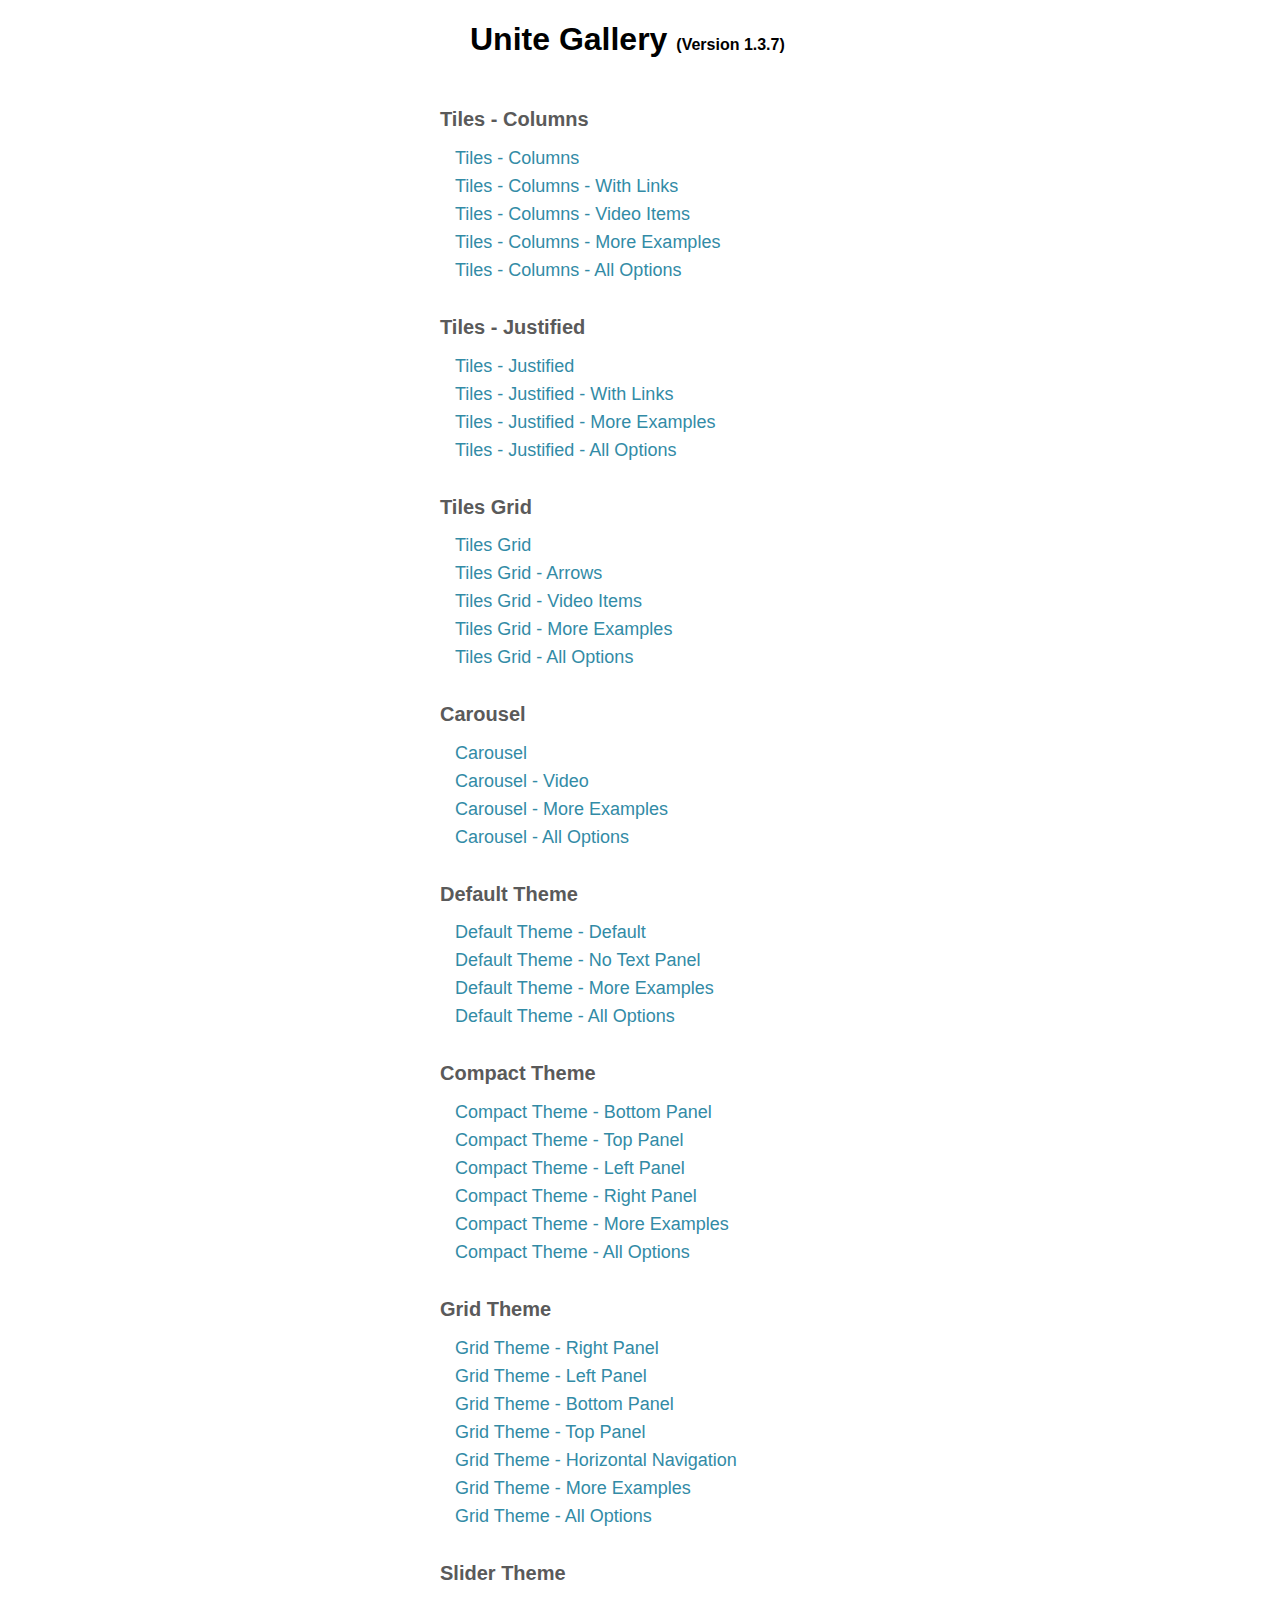
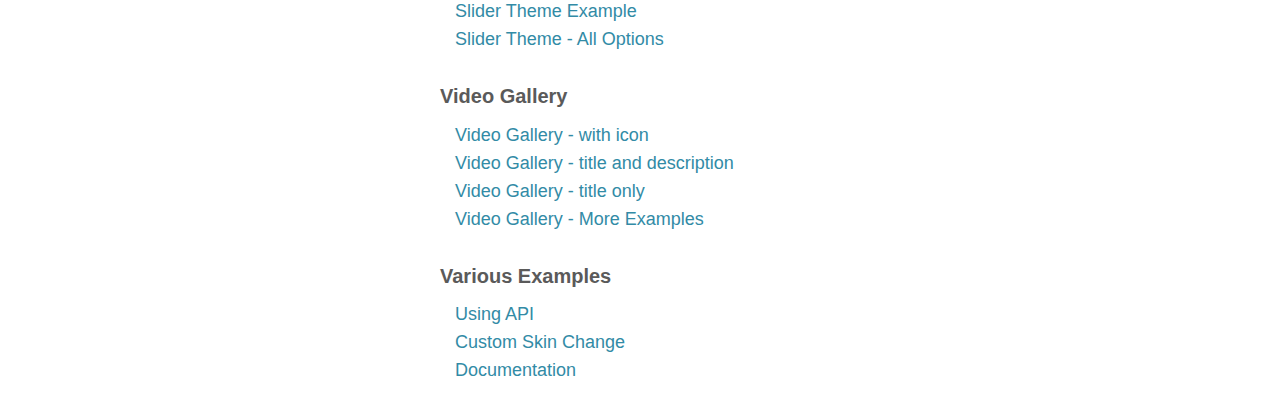
<file: unitegallery-master/package/index.html>
<!DOCTYPE html>

<html xmlns="http://www.w3.org/1999/xhtml">
<head>
<meta http-equiv="Content-Type" content="text/html; charset=UTF-8" />
<title>Unite Gallery</title>

	<script type='text/javascript' src='unitegallery/js/jquery-11.0.min.js'></script>		
	
	<style>
		body{
			font-family:sans-serif,verdana;
			color:#5A5A5A;
		}
		
		.main{
			margin:0px auto;
			width:400px;
			padding-bottom:20px;
		}
		
		ul{
			margin:0px;
			padding:0px;
			display:block;			
		}
		
		ul li{
			text-align:left;
			list-style:none;
			margin-top:7px;
			padding-left:15px;
		}
		
		ul li a{
			text-decoration:none;
			font-size:18px;
			color:#328BA6;
		}
		
		ul li a:hover{
			color:#40A632;
		}
		
		h1{
			padding-left:30px;
			margin-bottom:50px;
		}
		h1 a{
			text-decoration:none;
			color:#000000;
		}
		h1 a:hover{
			text-decoration:underline;
		}
		
		h1 span{
			font-size:16px;
		}
		
		h2{
			margin-top:35px;
			font-size:20px;
		}
		
	</style>
	
</head>

<body>
	
	<div class="main">
		<h1><a href="http://unitegallery.net" target="_blank">Unite Gallery</a> <span><a href="unitegallery/release_log.txt" target="_blank">(Version 1.3.7)</a></span></h1>

		<h2>Tiles - Columns</h2>
		
		<ul>
			<li>
				<a href="tiles_columns.html" target="_blank">Tiles - Columns</a>
			</li>
			<li>
				<a href="tiles_columns_links.html" target="_blank">Tiles - Columns - With Links</a>
			</li>
			<li>
				<a href="tiles_columns_video.html" target="_blank">Tiles - Columns - Video Items</a>
			</li>
			<li>
				<a href="http://unitegallery.net/index.php?page=tiles-columns-variuos" target="_blank">Tiles - Columns - More Examples</a>
			</li>
			<li>
				<a href="http://unitegallery.net/index.php?page=tiles-columns-options" target="_blank">Tiles - Columns - All Options</a>
			</li>
			
		</ul>
		
		<h2>Tiles - Justified</h2>
		
		<ul>
			<li>
				<a href="tiles_justified.html" target="_blank">Tiles - Justified</a>
			</li>
			<li>
				<a href="tiles_justified_links.html" target="_blank">Tiles - Justified - With Links</a>
			</li>
			<li>
				<a href="http://unitegallery.net/index.php?page=tiles-justified-various" target="_blank">Tiles - Justified - More Examples</a>
			</li>
			<li>
				<a href="http://unitegallery.net/index.php?page=tiles-justified-options" target="_blank">Tiles - Justified - All Options</a>
			</li>
		</ul>
	
		<h2>Tiles Grid</h2>
		
		<ul>
			<li>
				<a href="tilesgrid.html" target="_blank">Tiles Grid</a>
			</li>
			<li>
				<a href="tilesgrid_arrows.html" target="_blank">Tiles Grid - Arrows</a>
			</li>
			<li>
				<a href="tilesgrid_video.html" target="_blank">Tiles Grid - Video Items</a>
			</li>
			<li>
				<a href="http://unitegallery.net/index.php?page=tilesgrid-variuos" target="_blank">Tiles Grid - More Examples</a>
			</li>
			<li>
				<a href="http://unitegallery.net/index.php?page=tilesgrid-options" target="_blank">Tiles Grid - All Options</a>
			</li>
		</ul>
		
		<h2>Carousel</h2>
		
		<ul>
			<li>
				<a href="carousel.html" target="_blank">Carousel</a>
			</li>
			<li>
				<a href="carousel_video.html" target="_blank">Carousel - Video</a>
			</li>
			<li>
				<a href="http://unitegallery.net/index.php?page=carousel-various" target="_blank">Carousel - More Examples</a>
			</li>
			<li>
				<a href="http://unitegallery.net/index.php?page=carousel-options" target="_blank">Carousel - All Options</a>
			</li>
		</ul>
		
			
		<h2>Default Theme</h2>
		
		<ul>
			<li>
				<a href="default.html" target="_blank">Default Theme - Default</a>
			</li>
			<li>
				<a href="default_no_panel.html" target="_blank">Default Theme - No Text Panel</a>
			</li>
			<li>
				<a href="http://unitegallery.net/index.php?page=default-variuos" target="_blank">Default Theme - More Examples</a>
			</li>
			<li>
				<a href="http://unitegallery.net/index.php?page=default-options" target="_blank">Default Theme - All Options</a>
			</li>
		</ul>
		
		<h2>Compact Theme</h2>
		
		<ul>
			<li>
				<a href="compact_bottom.html" target="_blank">Compact Theme - Bottom Panel</a>
			</li>
			<li>
				<a href="compact_top.html" target="_blank">Compact Theme - Top Panel</a>
			</li>
			<li>
				<a href="compact_left.html" target="_blank">Compact Theme - Left Panel</a>
			</li>
			<li>
				<a href="compact_right.html" target="_blank">Compact Theme - Right Panel</a>
			</li>
			<li>
				<a href="http://unitegallery.net/index.php?page=compact-variuos" target="_blank">Compact Theme - More Examples</a>
			</li>
			<li>
				<a href="http://unitegallery.net/index.php?page=compact-options" target="_blank">Compact Theme - All Options</a>
			</li>
		</ul>
		
		<h2>Grid Theme</h2>
		
		<ul>
			<li>
				<a href="grid_right.html" target="_blank">Grid Theme - Right Panel</a>
			</li>
			<li>
				<a href="grid_left.html" target="_blank">Grid Theme - Left Panel</a>
			</li>
			<li>
				<a href="grid_bottom.html" target="_blank">Grid Theme - Bottom Panel</a>
			</li>
			<li>
				<a href="grid_top.html" target="_blank">Grid Theme - Top Panel</a>
			</li>
			<li>
				<a href="grid_horizontal.html" target="_blank">Grid Theme - Horizontal Navigation</a>
			</li>
			<li>
				<a href="http://unitegallery.net/index.php?page=grid-various" target="_blank">Grid Theme - More Examples</a>
			</li>
			<li>
				<a href="http://unitegallery.net/index.php?page=grid-options" target="_blank">Grid Theme - All Options</a>
			</li>
		</ul>
		
		<h2>Slider Theme</h2>
		
		<ul>
			<li>
				<a href="slider.html" target="_blank">Slider Theme Example</a>
			</li>
			<li>
				<a href="http://unitegallery.net/index.php?page=slider-options" target="_blank">Slider Theme - All Options</a>
			</li>
		</ul>
	
		<h2>Video Gallery</h2>
		
		<ul>
			<li>
				<a href="video_icon.html" target="_blank">Video Gallery - with icon</a>
			</li>
			<li>
				<a href="video_both.html" target="_blank">Video Gallery - title and description</a>
			</li>
			<li>
				<a href="video_title.html" target="_blank">Video Gallery - title only</a>
			</li>
			<li>
				<a href="http://unitegallery.net/index.php?page=video-theme-options" target="_blank">Video Gallery - More Examples</a>
			</li>
		</ul>
		
		<h2>Various Examples</h2>
		
		<ul>
			<li>
				<a href="api.html" target="_blank">Using API</a>
			</li>
			<li>
				<a href="skin.html" target="_blank">Custom Skin Change</a>
			</li>
			<li>
				<a href="http://unitegallery.net/index.php?page=documentation" target="_blank">Documentation</a>
			</li>
		</ul>
		
	</div>

</body>
</html>
</file>
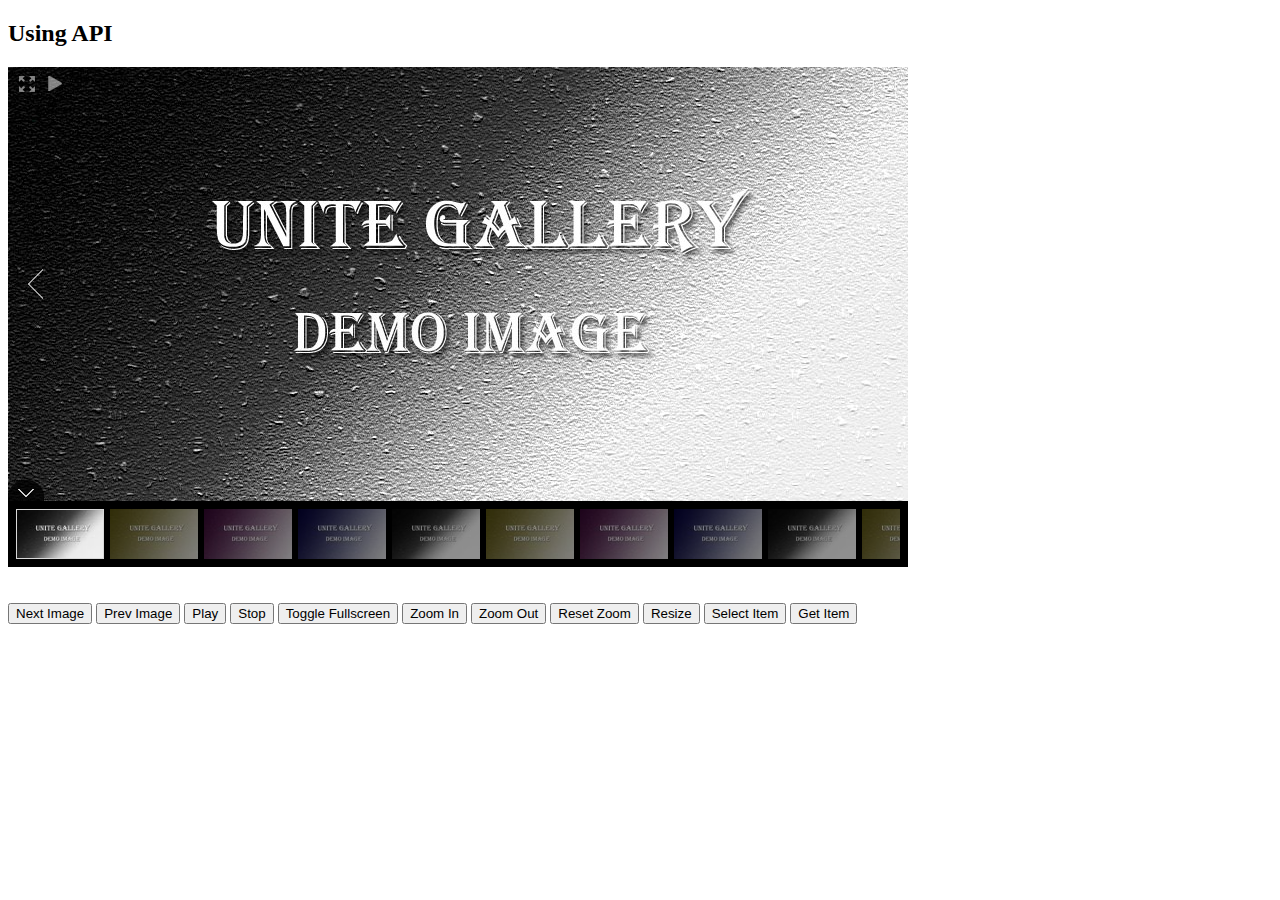
<file: unitegallery-master/package/api.html>
<!DOCTYPE html>

<html xmlns="http://www.w3.org/1999/xhtml">
<head>
<meta http-equiv="Content-Type" content="text/html; charset=UTF-8" />
<title>Unite Gallery - Using API</title>

	<script type='text/javascript' src='unitegallery/js/jquery-11.0.min.js'></script>	
	<script type='text/javascript' src='unitegallery/js/unitegallery.min.js'></script>	

	<link rel='stylesheet' href='unitegallery/css/unite-gallery.css' type='text/css' />
	
	<script type='text/javascript' src='unitegallery/themes/compact/ug-theme-compact.js'></script>
	
	
</head>

<body>
	
	<h2>Using API</h2>
	
	<div id="gallery" style="display:none;">
	
		<img alt="Preview Image 1"
			 src="images/thumbs/thumb1.jpg"
			 data-image="images/big/image1.jpg"
			 data-description="Preview Image 1 Description">
		
		<img alt="Preview Image 2"
			 src="images/thumbs/thumb2.jpg"
			 data-image="images/big/image2.jpg"
			 data-description="Preview Image 2 Description">
			 
		<img alt="Preview Image 3"
			 src="images/thumbs/thumb3.jpg"
			 data-image="images/big/image3.jpg"
			 data-description="Preview Image 3 Description">
			 
		<img alt="Preview Image 4"
			 src="images/thumbs/thumb4.jpg"
			 data-image="images/big/image4.jpg"
			 data-description="Preview Image 4 Description">
		
		<img alt="Preview Image 5"
			 src="images/thumbs/thumb1.jpg"
			 data-image="images/big/image1.jpg"
			 data-description="Preview Image 5 Description">
		
		<img alt="Preview Image 6"
			 src="images/thumbs/thumb2.jpg"
			 data-image="images/big/image2.jpg"
			 data-description="Preview Image 6 Description">
			 
		<img alt="Preview Image 7"
			 src="images/thumbs/thumb3.jpg"
			 data-image="images/big/image3.jpg"
			 data-description="Preview Image 7 Description">
			 
		<img alt="Preview Image 8"
			 src="images/thumbs/thumb4.jpg"
			 data-image="images/big/image4.jpg"
			 data-description="Preview Image 8 Description">
			 
		<img alt="Preview Image 9"
			 src="images/thumbs/thumb1.jpg"
			 data-image="images/big/image1.jpg"
			 data-description="Preview Image 9 Description">
		
		<img alt="Preview Image 10"
			 src="images/thumbs/thumb2.jpg"
			 data-image="images/big/image2.jpg"
			 data-description="Preview Image 10 Description">
			 
		<img alt="Preview Image 11"
			 src="images/thumbs/thumb3.jpg"
			 data-image="images/big/image3.jpg"
			 data-description="Preview Image 11 Description">
			 
		<img alt="Preview Image 12"
			 src="images/thumbs/thumb4.jpg"
			 data-image="images/big/image4.jpg"
			 data-description="Preview Image 12 Description">
			 
		<img alt="Preview Image 13"
			 src="images/thumbs/thumb1.jpg"
			 data-image="images/big/image1.jpg"
			 data-description="Preview Image 13 Description">
		
		<img alt="Preview Image 14"
			 src="images/thumbs/thumb2.jpg"
			 data-image="images/big/image2.jpg"
			 data-description="Preview Image 14 Description">
			 
		<img alt="Preview Image 15"
			 src="images/thumbs/thumb3.jpg"
			 data-image="images/big/image3.jpg"
			 data-description="Preview Image 15 Description">
			 
		<img alt="Preview Image 16"
			 src="images/thumbs/thumb4.jpg"
			 data-image="images/big/image4.jpg"
			 data-description="Preview Image 16 Description">
			 
	</div>
	
	<br><br>		
		<input type="button" value="Next Image" onclick="api.nextItem()">
		<input type="button" value="Prev Image" onclick="api.prevItem()">
		<input type="button" value="Play" onclick="api.play()">
		<input type="button" value="Stop" onclick="api.stop()">
		<input type="button" value="Toggle Fullscreen" onclick="api.toggleFullscreen()">
		<input type="button" value="Zoom In" onclick="api.zoomIn()">
		<input type="button" value="Zoom Out" onclick="api.zoomOut()">
		<input type="button" value="Reset Zoom" onclick="api.resetZoom()">
		<input type="button" value="Resize" onclick="api.resize(800)">
		<input type="button" value="Select Item" onclick="api.selectItem(4)">
		<input type="button" value="Get Item" onclick="alert(api.getItem(4).title)">
	<br><br>		
			
	
		
	<script type="text/javascript">
		var api;

		jQuery(document).ready(function(){
			api = jQuery("#gallery").unitegallery();
		
		
			//those are the eventws you can use:
			
			api.on("item_change",function(num, data){		//on item change, get item number and item data
				
				if(console)
					console.log(data);
				//do something
			});
	
			api.on("resize",function(){				//on gallery resize
				//do something
			});
	
			api.on("enter_fullscreen",function(){	//on enter fullscreen
				//do something
			});
	
			api.on("exit_fullscreen",function(){	//on exit fulscreen
				//do something
			});
			
			api.on("play",function(){				//on start playing
				//do something
			});
	
			api.on("stop",function(){				//on stop playing
				//do something
			});
	
			api.on("pause",function(){				//on pause playing
				//do something
			});
	
			api.on("continue",function(){			//on continue playing
				//do something
			});
			
			
		});
			
			
	</script>

	
</body>
</html>
</file>
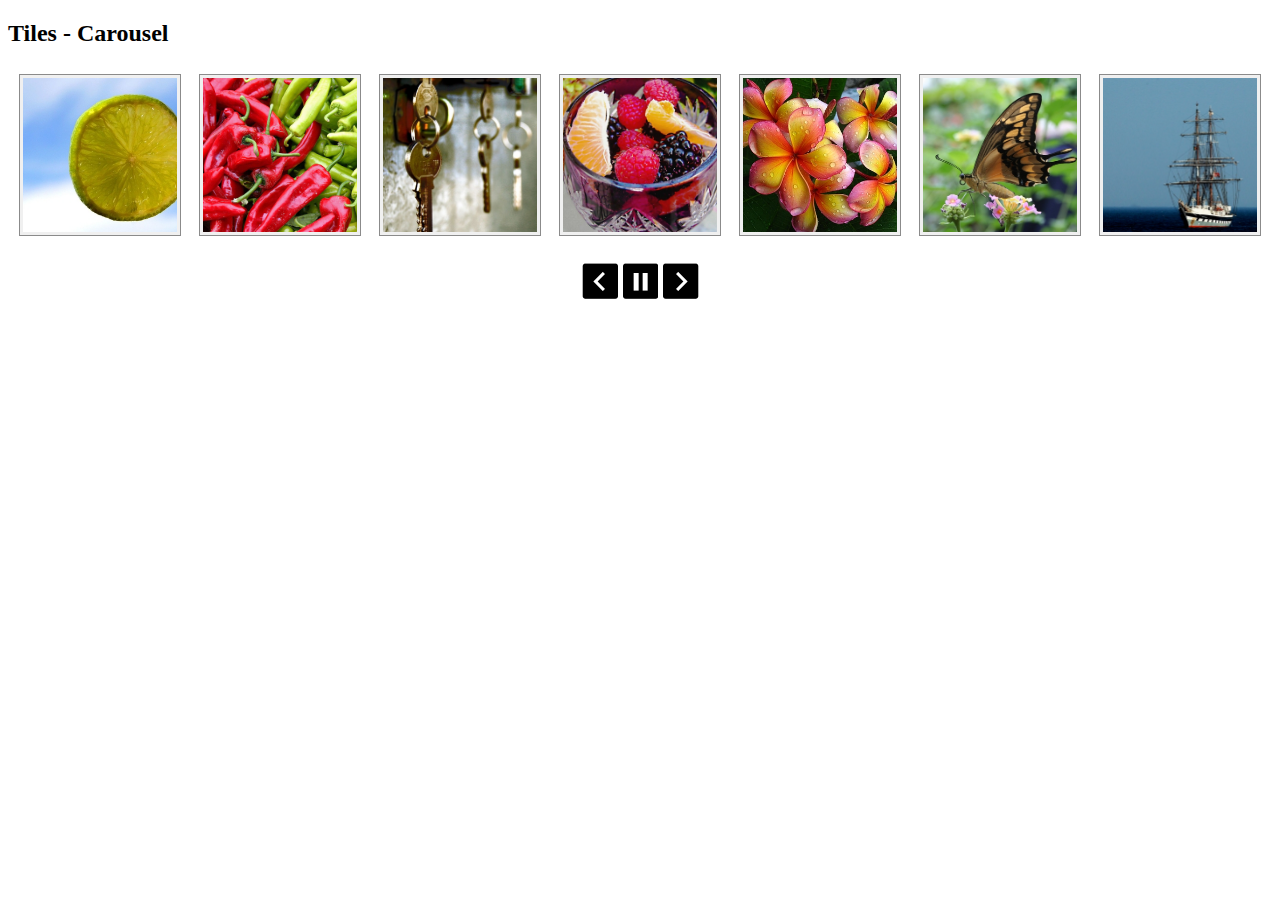
<file: unitegallery-master/package/carousel.html>
<!DOCTYPE html>

<html xmlns="http://www.w3.org/1999/xhtml">
<head>
<meta http-equiv="Content-Type" content="text/html; charset=UTF-8" />
<title>Unite Gallery - Carousel</title>

	<script type='text/javascript' src='unitegallery/js/jquery-11.0.min.js'></script>	
	<script type='text/javascript' src='unitegallery/js/unitegallery.min.js'></script>	

	<link rel='stylesheet' href='unitegallery/css/unite-gallery.css' type='text/css' />
	
	<script type='text/javascript' src='unitegallery/themes/carousel/ug-theme-carousel.js'></script>
	
	
</head>

<body>
	
	<h2>Tiles - Carousel</h2>
	
	<div id="gallery" style="display:none;">

		<a href="http://unitegallery.net">
		<img alt="Lemon Slice"
		     src="images/thumbs/tile1.jpg"
		     data-image="images/big/tile1.jpg"
		     data-description="This is a Lemon Slice"
		     style="display:none">
		</a>

		<a href="http://unitegallery.net">
		<img alt="Peppers"
		     src="images/thumbs/tile2.jpg"
		     data-image="images/big/tile2.jpg"
		     data-description="Those are peppers"
		     style="display:none">
		</a>

		<a href="http://unitegallery.net">
		<img alt="Keys"
		     src="images/thumbs/tile3.jpg"
		     data-image="images/big/tile3.jpg"
		     data-description="Those are keys"
		     style="display:none">
		</a>

		<a href="http://unitegallery.net">
		<img alt="Friuts in cup"
		     src="images/thumbs/tile4.jpg"
		     data-image="images/big/tile4.jpg"
		     data-description="Those are friuts in a cup"
		     style="display:none">
		</a>

		<a href="http://unitegallery.net">
		<img alt="Yellow Flowers"
		     src="images/thumbs/tile5.jpg"
		     data-image="images/big/tile5.jpg"
		     data-description="Those are yellow flowers"
		     style="display:none">
		</a>

		<a href="http://unitegallery.net">
		<img alt="Butterfly"
		     src="images/thumbs/tile6.jpg"
		     data-image="images/big/tile6.jpg"
		     data-description="This is butterfly"
		     style="display:none">
		</a>

		<a href="http://unitegallery.net">
		<img alt="Boat"
		     src="images/thumbs/tile7.jpg"
		     data-image="images/big/tile7.jpg"
		     data-description="This is a boat"
		     style="display:none">
		</a>

		<a href="http://unitegallery.net">
		<img alt="Woman"
		     src="images/thumbs/tile8.jpg"
		     data-image="images/big/tile8.jpg"
		     data-description="This is a woman"
		     style="display:none">
		</a>

		<a href="http://unitegallery.net">
		<img alt="Cup Of Coffee"
		     src="images/thumbs/tile9.jpg"
		     data-image="images/big/tile9.jpg"
		     data-description="This is cup of coffee"
		     style="display:none">
		</a>

		<a href="http://unitegallery.net">
		<img alt="Iphone Back"
		     src="images/thumbs/tile10.jpg"
		     data-image="images/big/tile10.jpg"
		     data-description="This is iphone back"
		     style="display:none">
		</a>
		<a href="http://unitegallery.net">
		<img alt="Lemon Slice"
		     src="images/thumbs/tile1.jpg"
		     data-image="images/big/tile1.jpg"
		     data-description="This is a Lemon Slice"
		     style="display:none">
		</a>

		<a href="http://unitegallery.net">
		<img alt="Peppers"
		     src="images/thumbs/tile2.jpg"
		     data-image="images/big/tile2.jpg"
		     data-description="Those are peppers"
		     style="display:none">
		</a>

		<a href="http://unitegallery.net">
		<img alt="Keys"
		     src="images/thumbs/tile3.jpg"
		     data-image="images/big/tile3.jpg"
		     data-description="Those are keys"
		     style="display:none">
		</a>

		<a href="http://unitegallery.net">
		<img alt="Friuts in cup"
		     src="images/thumbs/tile4.jpg"
		     data-image="images/big/tile4.jpg"
		     data-description="Those are friuts in a cup"
		     style="display:none">
		</a>

		<a href="http://unitegallery.net">
		<img alt="Yellow Flowers"
		     src="images/thumbs/tile5.jpg"
		     data-image="images/big/tile5.jpg"
		     data-description="Those are yellow flowers"
		     style="display:none">
		</a>

		<a href="http://unitegallery.net">
		<img alt="Butterfly"
		     src="images/thumbs/tile6.jpg"
		     data-image="images/big/tile6.jpg"
		     data-description="This is butterfly"
		     style="display:none">
		</a>

		<a href="http://unitegallery.net">
		<img alt="Boat"
		     src="images/thumbs/tile7.jpg"
		     data-image="images/big/tile7.jpg"
		     data-description="This is a boat"
		     style="display:none">
		</a>

		<a href="http://unitegallery.net">
		<img alt="Woman"
		     src="images/thumbs/tile8.jpg"
		     data-image="images/big/tile8.jpg"
		     data-description="This is a woman"
		     style="display:none">
		</a>

		<a href="http://unitegallery.net">
		<img alt="Cup Of Coffee"
		     src="images/thumbs/tile9.jpg"
		     data-image="images/big/tile9.jpg"
		     data-description="This is cup of coffee"
		     style="display:none">
		</a>

		<a href="http://unitegallery.net">
		<img alt="Iphone Back"
		     src="images/thumbs/tile10.jpg"
		     data-image="images/big/tile10.jpg"
		     data-description="This is iphone back"
		     style="display:none">
		</a>
		<a href="http://unitegallery.net">
		<img alt="Lemon Slice"
		     src="images/thumbs/tile1.jpg"
		     data-image="images/big/tile1.jpg"
		     data-description="This is a Lemon Slice"
		     style="display:none">
		</a>

		<a href="http://unitegallery.net">
		<img alt="Peppers"
		     src="images/thumbs/tile2.jpg"
		     data-image="images/big/tile2.jpg"
		     data-description="Those are peppers"
		     style="display:none">
		</a>

		<a href="http://unitegallery.net">
		<img alt="Keys"
		     src="images/thumbs/tile3.jpg"
		     data-image="images/big/tile3.jpg"
		     data-description="Those are keys"
		     style="display:none">
		</a>

		<a href="http://unitegallery.net">
		<img alt="Friuts in cup"
		     src="images/thumbs/tile4.jpg"
		     data-image="images/big/tile4.jpg"
		     data-description="Those are friuts in a cup"
		     style="display:none">
		</a>

		<a href="http://unitegallery.net">
		<img alt="Yellow Flowers"
		     src="images/thumbs/tile5.jpg"
		     data-image="images/big/tile5.jpg"
		     data-description="Those are yellow flowers"
		     style="display:none">
		</a>

		<a href="http://unitegallery.net">
		<img alt="Butterfly"
		     src="images/thumbs/tile6.jpg"
		     data-image="images/big/tile6.jpg"
		     data-description="This is butterfly"
		     style="display:none">
		</a>

		<a href="http://unitegallery.net">
		<img alt="Boat"
		     src="images/thumbs/tile7.jpg"
		     data-image="images/big/tile7.jpg"
		     data-description="This is a boat"
		     style="display:none">
		</a>

		<a href="http://unitegallery.net">
		<img alt="Woman"
		     src="images/thumbs/tile8.jpg"
		     data-image="images/big/tile8.jpg"
		     data-description="This is a woman"
		     style="display:none">
		</a>

		<a href="http://unitegallery.net">
		<img alt="Cup Of Coffee"
		     src="images/thumbs/tile9.jpg"
		     data-image="images/big/tile9.jpg"
		     data-description="This is cup of coffee"
		     style="display:none">
		</a>

		<a href="http://unitegallery.net">
		<img alt="Iphone Back"
		     src="images/thumbs/tile10.jpg"
		     data-image="images/big/tile10.jpg"
		     data-description="This is iphone back"
		     style="display:none">
		</a>
		<a href="http://unitegallery.net">
		<img alt="Lemon Slice"
		     src="images/thumbs/tile1.jpg"
		     data-image="images/big/tile1.jpg"
		     data-description="This is a Lemon Slice"
		     style="display:none">
		</a>

		<a href="http://unitegallery.net">
		<img alt="Peppers"
		     src="images/thumbs/tile2.jpg"
		     data-image="images/big/tile2.jpg"
		     data-description="Those are peppers"
		     style="display:none">
		</a>

		<a href="http://unitegallery.net">
		<img alt="Keys"
		     src="images/thumbs/tile3.jpg"
		     data-image="images/big/tile3.jpg"
		     data-description="Those are keys"
		     style="display:none">
		</a>

		<a href="http://unitegallery.net">
		<img alt="Friuts in cup"
		     src="images/thumbs/tile4.jpg"
		     data-image="images/big/tile4.jpg"
		     data-description="Those are friuts in a cup"
		     style="display:none">
		</a>

		<a href="http://unitegallery.net">
		<img alt="Yellow Flowers"
		     src="images/thumbs/tile5.jpg"
		     data-image="images/big/tile5.jpg"
		     data-description="Those are yellow flowers"
		     style="display:none">
		</a>

		<a href="http://unitegallery.net">
		<img alt="Butterfly"
		     src="images/thumbs/tile6.jpg"
		     data-image="images/big/tile6.jpg"
		     data-description="This is butterfly"
		     style="display:none">
		</a>

		<a href="http://unitegallery.net">
		<img alt="Boat"
		     src="images/thumbs/tile7.jpg"
		     data-image="images/big/tile7.jpg"
		     data-description="This is a boat"
		     style="display:none">
		</a>

		<a href="http://unitegallery.net">
		<img alt="Woman"
		     src="images/thumbs/tile8.jpg"
		     data-image="images/big/tile8.jpg"
		     data-description="This is a woman"
		     style="display:none">
		</a>

		<a href="http://unitegallery.net">
		<img alt="Cup Of Coffee"
		     src="images/thumbs/tile9.jpg"
		     data-image="images/big/tile9.jpg"
		     data-description="This is cup of coffee"
		     style="display:none">
		</a>

		<a href="http://unitegallery.net">
		<img alt="Iphone Back"
		     src="images/thumbs/tile10.jpg"
		     data-image="images/big/tile10.jpg"
		     data-description="This is iphone back"
		     style="display:none">
		</a>
		<a href="http://unitegallery.net">
		<img alt="Lemon Slice"
		     src="images/thumbs/tile1.jpg"
		     data-image="images/big/tile1.jpg"
		     data-description="This is a Lemon Slice"
		     style="display:none">
		</a>

		<a href="http://unitegallery.net">
		<img alt="Peppers"
		     src="images/thumbs/tile2.jpg"
		     data-image="images/big/tile2.jpg"
		     data-description="Those are peppers"
		     style="display:none">
		</a>

		<a href="http://unitegallery.net">
		<img alt="Keys"
		     src="images/thumbs/tile3.jpg"
		     data-image="images/big/tile3.jpg"
		     data-description="Those are keys"
		     style="display:none">
		</a>

		<a href="http://unitegallery.net">
		<img alt="Friuts in cup"
		     src="images/thumbs/tile4.jpg"
		     data-image="images/big/tile4.jpg"
		     data-description="Those are friuts in a cup"
		     style="display:none">
		</a>

		<a href="http://unitegallery.net">
		<img alt="Yellow Flowers"
		     src="images/thumbs/tile5.jpg"
		     data-image="images/big/tile5.jpg"
		     data-description="Those are yellow flowers"
		     style="display:none">
		</a>

		<a href="http://unitegallery.net">
		<img alt="Butterfly"
		     src="images/thumbs/tile6.jpg"
		     data-image="images/big/tile6.jpg"
		     data-description="This is butterfly"
		     style="display:none">
		</a>

		<a href="http://unitegallery.net">
		<img alt="Boat"
		     src="images/thumbs/tile7.jpg"
		     data-image="images/big/tile7.jpg"
		     data-description="This is a boat"
		     style="display:none">
		</a>

		<a href="http://unitegallery.net">
		<img alt="Woman"
		     src="images/thumbs/tile8.jpg"
		     data-image="images/big/tile8.jpg"
		     data-description="This is a woman"
		     style="display:none">
		</a>

		<a href="http://unitegallery.net">
		<img alt="Cup Of Coffee"
		     src="images/thumbs/tile9.jpg"
		     data-image="images/big/tile9.jpg"
		     data-description="This is cup of coffee"
		     style="display:none">
		</a>

		<a href="http://unitegallery.net">
		<img alt="Iphone Back"
		     src="images/thumbs/tile10.jpg"
		     data-image="images/big/tile10.jpg"
		     data-description="This is iphone back"
		     style="display:none">
		</a>

			 
	</div>
	
	<script type="text/javascript">

		jQuery(document).ready(function(){

			jQuery("#gallery").unitegallery();

		});
		
	</script>


</body>
</html>
</file>
<file: unitegallery-master/package/unitegallery/css/unite-gallery.css>
.---------Protection--------{}

.ug-gallery-wrapper, 
.ug-gallery-wrapper *{
	transition: all;
	-o-transition: all;
	-webkit-transition: all;
	-moz-transition: all;
	-ms-transition: all;
	max-width:none;
}

.---------General_Styles--------{}

.ug-rtl{
	direction:rtl;
}

.ug-gallery-wrapper{
	overflow:hidden;
	position:relative;
	font-family:Arial, Helvetica, sans-serif;
}

.ug-error-message{
	text-align:center;
	padding-top:30px;
	font-size:20px;
	color:#F30D0D;
}

.ug-error-message-wrapper{
	width:100%;
	height:100%;
	border:1px solid black;
}

.ug-gallery-wrapper .ug-canvas-pie{
	position:absolute;
	z-index:4;
}

.ug-gallery-wrapper .ug-progress-bar{
	position:absolute;
	overflow:hidden;
	z-index:4;
}

.ug-gallery-wrapper .ug-progress-bar-inner{
	xposition:absolute;
}

.ug-gallery-wrapper.ug-fullscreen{
	height: 100% !important;
	width: 100% !important;
	max-width:none !important;
	max-height:none !important;
}

.ug-gallery-wrapper.ug-fake-fullscreen{
	position: fixed !important;
	height: auto !important;
	width: auto !important;
	max-width:none !important;
	max-height:none !important;
	margin: 0px !important;
	padding: 0px !important;
	top: 0px !important;
	left: 0px !important;
	bottom: 0px !important;
	right: 0px !important;
	z-index: 999999 !important;
}

.ug-body-fullscreen{
	overflow: hidden !important;
	height: 100% !important;
	width: 100% !important;
	margin:0px !important;
	padding:0px !important;	
}

.ug-gallery-wrapper .ug-preloader-trans{
	display:block;
	height:35px;
	width:32px;
	height:32px;
	background-image:url('../images/loader_skype_trans.gif');
	background-repeat:no-repeat;
}


.--------------SLIDER------------------{}

.ug-gallery-wrapper .ug-slider-wrapper{
	position:absolute;
	overflow:hidden;
	z-index:1;
	background-color:#000000;
}

.ug-slider-wrapper .ug-slider-controls{
	position:absolute;
	top:0px;
	left:0px;
	z-index:3;
}

.ug-slider-wrapper .ug-slide-wrapper{
	position:absolute;
}

.ug-slide-wrapper.ug-slide-clickable{
	cursor:pointer;
}

.ug-slider-wrapper .ug-slider-inner{
	position:absolute;
	z-index:0;
}

.ug-slider-wrapper .ug-item-wrapper{
	position:absolute;
	overflow:hidden;
}

.ug-slider-wrapper,
.ug-item-wrapper img{
	
	-webkit-user-select: none;	/* make unselectable */         
	-moz-user-select: none; 
	-ms-user-select: none;	
	max-width:none !important;
	box-sizing:border-box;
}

.ug-slider-wrapper .ug-slider-preloader{
	position:absolute;
	z-index:1;
	border:2px solid #ffffff;
	border-radius:6px;
	background-color:#ffffff;
	background-position:center center;
	background-repeat:no-repeat;
}

.ug-slider-preloader.ug-loader1{
	width:30px;
	height:30px;
	background-image:url('../images/loader-white1.gif');
}

.ug-slider-preloader.ug-loader1.ug-loader-black{
	background-image:url('../images/loader-black1.gif');	
}
	
.ug-slider-preloader.ug-loader2{
	width:32px;
	height:32px;
	background-image:url('../images/loader-white2.gif');
}

.ug-slider-preloader.ug-loader2.ug-loader-black{
	background-image:url('../images/loader-black2.gif');	
}

.ug-slider-preloader.ug-loader3{
	width:38px;
	height:38px;
	background-image:url('../images/loader-white3.gif');
}

.ug-slider-preloader.ug-loader3.ug-loader-black{
	background-image:url('../images/loader-black3.gif');	
}

.ug-slider-preloader.ug-loader4{
	width:32px;
	height:32px;
	background-image:url('../images/loader-white4.gif');
	background-color:white;
}

.ug-slider-preloader.ug-loader4.ug-loader-black{
	background-image:url('../images/loader-black4.gif');	
}

.ug-slider-preloader.ug-loader5{
	width:60px;
	height:8px;
	background-image:url('../images/loader-white5.gif');
	background-color:white;
	border:none;
	border-radius:0px;
}

.ug-slider-preloader.ug-loader5.ug-loader-black{
	background-image:url('../images/loader-black5.gif');
	border:2px solid #000000;
}

.ug-slider-preloader.ug-loader6{
	width:32px;
	height:32px;
	background-image:url('../images/loader-white6.gif');
}

.ug-slider-preloader.ug-loader6.ug-loader-black{
	background-image:url('../images/loader-black6.gif');	
}

.ug-slider-preloader.ug-loader7{
	width:32px;
	height:10px;
	background-image:url('../images/loader-white7.gif');
	border-width:3px;
	border-radius:3px;
}

.ug-slider-preloader.ug-loader7.ug-loader-black{
	background-image:url('../images/loader-black7.gif');	
}

.ug-slider-preloader.ug-loader-black{
	border-color:#000000;
	background-color:#000000;
}

.ug-slider-preloader.ug-loader-nobg{
	background-color:transparent;
}

.ug-slider-wrapper .ug-button-videoplay{
	position:absolute;
	z-index:2;
	cursor:pointer;	
}

.ug-slider-wrapper .ug-button-videoplay.ug-type-square{	
	width:86px;
	height:66px;
	background-image:url('../images/play-button-square.png');
	background-position:0px -66px;
}

.ug-slider-wrapper .ug-button-videoplay.ug-type-square.ug-button-hover{
	background-position:0px 0px;
}


.ug-slider-wrapper .ug-button-videoplay.ug-type-round{	
	width:76px;
	height:76px;
	background-image:url('../images/play-button-round.png');
	opacity:0.9;
	filter: alpha(opacity = 90);
	transition: all 0.3s ease 0s;
}


.ug-slider-wrapper .ug-button-videoplay.ug-type-round.ug-button-hover{
	opacity:1;
	filter: alpha(opacity = 100);
	transition: all 0.3s ease 0s;
}


.--------------VIDEO_PLAYER------------------{}

.ug-gallery-wrapper .ug-videoplayer{
	position:absolute;
	z-index:100;	
	background-color:#000000;
	background-image:url('../images/loader-black1.gif');	
	background-repeat:no-repeat;
	background-position:center center;
	box-sizing:border-box;
	-moz-box-sizing:border-box;
}

.ug-videoplayer .ug-videoplayer-wrapper{
	width:100%;
	height:100%;
	background-color:#000000;
	background-image:url('../images/loader-black1.gif');	
	background-repeat:no-repeat;
	background-position:center center;
}


.ug-videoplayer .ug-videoplayer-button-close{
	position:absolute;
	height:64px;
	width:64px;
	background-image:url('../images/button-close.png');
	cursor:pointer;
	z-index:1000;
}


.ug-videoplayer .ug-videoplayer-button-close:hover{
	background-position: 0px -64px;
}

.--------------THUMBS_STRIP------------------{}


.ug-gallery-wrapper .ug-thumbs-strip,
.ug-gallery-wrapper .ug-thumbs-grid{
	position:absolute;
	overflow:hidden;
	
	-webkit-user-select: none;	/* make unselectable */         
	-moz-user-select: none; 
	-ms-user-select: none;
	
	xbackground-color:green;
	z-index:10;
}

.ug-thumbs-strip.ug-dragging{
	xcursor: -webkit-grab;
	xcursor: -moz-grab;
}

.ug-gallery-wrapper .ug-thumbs-strip-inner,
.ug-gallery-wrapper .ug-thumbs-grid-inner{
	position:absolute;
}

.ug-thumb-wrapper.ug-thumb-generated{
	position:absolute;
	overflow:hidden;
	
	-webkit-user-select: none;	/* make unselectable */         
	-moz-user-select: none; 
	-ms-user-select: none;
	
	box-sizing:border-box;
	-moz-box-sizing:border-box;
}


.ug-thumb-wrapper.ug-thumb-generated .ug-thumb-loader,
.ug-thumb-wrapper.ug-thumb-generated .ug-thumb-error{
	position:absolute;
	top:0px;
	left:0px;
	background-repeat:no-repeat;
	background-position:center center;
}

.ug-thumb-wrapper .ug-thumb-border-overlay{
	position:absolute;
	top:0px;
	left:0px;
	z-index:4;
	box-sizing:border-box;
	-moz-box-sizing:border-box;
	border-style:solid;
}

.ug-thumb-wrapper .ug-thumb-overlay{
	position:absolute;
	top:0px;
	left:0px;
	z-index:3;
}

.ug-thumb-wrapper.ug-thumb-generated .ug-thumb-loader-dark{
	background-image:url('../images/loader.gif');
}

.ug-thumb-wrapper.ug-thumb-generated .ug-thumb-loader-bright{
	background-image:url('../images/loader_bright.gif');
}

.ug-thumb-wrapper.ug-thumb-generated .ug-thumb-error{
	background-image:url('../images/not_loaded.png');
}

.ug-thumb-wrapper.ug-thumb-generated img{
	position:absolute;
	z-index:1;
	max-width:none !important;
}

.ug-thumb-wrapper.ug-thumb-generated img.ug-thumb-image-overlay{
	position:absolute;
	z-index:2;
	max-width:none !important;
}


/* bw desaturate effect lightweight */
img.ug-bw-effect{
	-webkit-filter: grayscale(1); 
	-webkit-filter: grayscale(100%); 
	-moz-filter: grayscale(100%);
	filter: gray; 
	filter: grayscale(100%);
    filter: url("data:image/svg+xml;utf8,<svg xmlns=\'http://www.w3.org/2000/svg\'><filter id=\'grayscale\'><feColorMatrix type=\'matrix\' values=\'0.3333 0.3333 0.3333 0 0 0.3333 0.3333 0.3333 0 0 0.3333 0.3333 0.3333 0 0 0 0 0 1 0\'/></filter></svg>#grayscale"); /* Firefox 10+, Firefox on Android */	
}

/* blur effect desaturate effect lightweight */
img.ug-blur-effect{
	
	filter: blur(0.8px); 
	-webkit-filter: blur(0.8px);
	-moz-filter: blur(0.8px);
	-o-filter: blur(0.8px);
	-ms-filter: blur(0.8px);    
    filter: url("data:image/svg+xml;utf8,<svg xmlns=\'http://www.w3.org/2000/svg\'><filter id='blur'><feGaussianBlur stdDeviation=\'0.8\' /></filter></svg>#blur"); /* Firefox 10+, Firefox on Android */
	filter:progid:DXImageTransform.Microsoft.Blur(PixelRadius='0.8');
}

img.ug-sepia-effect{
	-webkit-filter: sepia(1);
	-webkit-filter: sepia(100%); -moz-filter: sepia(100%);
	-ms-filter: sepia(100%); -o-filter: sepia(100%);
	filter: url("data:image/svg+xml;utf8,<svg xmlns=\'http://www.w3.org/2000/svg\'><filter id=\'sepia\'><feColorMatrix values=\'0.14 0.45 0.05 0 0 0.12 0.39 0.04 0 0 0.08 0.28 0.03 0 0 0 0 0 1 0\' /></filter></svg>#sepia"); /* Firefox 10+, Firefox on Android */
	filter: sepia(100%);
	background-color: #5E2612;
	filter: alpha(opacity = 50);
	zoom:1;
}


.--------------BULLETS------------------{}


.ug-gallery-wrapper .ug-bullets{
	position: absolute;
	top:0px;
	left:0px;
	margin:0px;
	padding:0px;
}

.ug-gallery-wrapper .ug-bullets .ug-bullet{
	background-repeat:no-repeat;
	cursor:pointer;
	display:block;
	float:left;
	z-index:2;
}

.ug-gallery-wrapper .ug-bullets .ug-bullet:first-child{
	margin-left:0px;
}


.--------------TEXT_PANEL------------------{}

.ug-gallery-wrapper .ug-textpanel{
	position:absolute;
	overflow:hidden;
}

.ug-slider-wrapper .ug-textpanel{
	z-index:2;
}

.ug-gallery-wrapper .ug-textpanel-bg,
.ug-gallery-wrapper .ug-textpanel-title,
.ug-gallery-wrapper .ug-textpanel-description{
	display:block;
	position:absolute;
	margin:0px;
	padding:0px;
}


.ug-gallery-wrapper .ug-textpanel-bg{
	background-color:#000000;
	opacity:0.4;
	filter: alpha(opacity = 40);
	z-index:1;
}

.ug-textpanel-textwrapper{
	overflow:hidden;
}

.ug-gallery-wrapper .ug-textpanel-title{
	font-size:16px;
	font-weight:bold;
	color:white;
	text-align:left;
	z-index:2;	
}

.ug-gallery-wrapper .ug-textpanel-description{
	font-size:14px;
	color:white;
	text-align:left;
	z-index:3;
}


.--------------ZOOM_PANEL------------------{}

.ug-slider-wrapper .ug-zoompanel{
	position:absolute;
	top:200px;
	left:100px;
}

.ug-zoompanel .ug-zoompanel-button{
    background-repeat: no-repeat;
    cursor:pointer;
    display:block;
}


.--------------ZOOM_PANEL_BUTTONS------------------{}

.ug-gallery-wrapper .ug-arrow-left{
	position:absolute;	
	background-repeat:no-repeat;
	display:block;
	cursor:pointer;
}

.ug-gallery-wrapper .ug-arrow-right{
	position:absolute;
	background-repeat:no-repeat;
	cursor:pointer;
}


.--------------GRID_PANEL_AND_ARROWS------------------{}


.ug-gallery-wrapper .ug-grid-panel{
	position:absolute;
    background-color: #000000;
    xbackground-color: blue;

    z-index:2;
}


.ug-gallery-wrapper .ug-grid-panel .grid-arrow{
	position:absolute;
	background-repeat:no-repeat;
	cursor:pointer;
	z-index:11;
}

.ug-gallery-wrapper .ug-grid-panel .grid-arrow.ug-button-disabled{
	cursor:default;	
}


/* handle tip */
.ug-gallery-wrapper .ug-panel-handle-tip{
	position:absolute;
	z-index:13;
	cursor:pointer;
}

.ug-gallery-wrapper .ug-overlay-disabled{
	position:absolute;
	z-index:100;
	width:100%;
	height:100%;
	background-color:#000000;
	opacity: 0.3;
    filter: alpha(opacity=30);	
	background-image:url('../images/cover-grid.png');
}


.--------------STRIP_PANEL------------------{}

.ug-gallery-wrapper .ug-strip-panel{
	position:absolute;
	background-color:#000000;
	z-index:2;
}

.ug-strip-panel .ug-strip-arrow{
	position:absolute;	
	cursor:pointer;
}

.ug-strip-panel .ug-strip-arrow.ug-button-disabled{
	cursor:default;
}


.ug-strip-panel .ug-strip-arrow-tip{
	position:absolute;
}

.--------------TILES------------------{}

.ug-thumb-wrapper.ug-tile{
	display:block;
	position:absolute;
	box-sizing:border-box;
	-moz-box-sizing:border-box;
	overflow:hidden;
	padding:0px;
	margin:0px;
}

.ug-tiles-transit .ug-thumb-wrapper.ug-tile{
	transition: left 0.7s ease 0s, top 0.7s ease 0s;
}

.ug-thumb-wrapper.ug-tile.ug-tile-clickable{
	cursor: pointer;
}

.ug-thumb-wrapper.ug-tile img.ug-thumb-image{

	-webkit-user-select: none;	/* make unselectable */         
	-moz-user-select: none; 
	-ms-user-select: none;	
	 max-width:none !important;

	display:block;	
	border:none;
	padding:0px !important;
	margin:0px !important;
	width:100%;
}


.ug-tiletype-justified .ug-thumb-wrapper.ug-tile img.ug-thumb-image{
	height:100%;
	max-width:none !important;	
}

.ug-thumb-wrapper.ug-tile .ug-tile-image-overlay{
	position:absolute;
	z-index:2;
	xbackground-color:red;
	top:0px;
	left:0px;
}

.ug-thumb-wrapper.ug-tile .ug-tile-image-overlay img{
	width:100%;
	max-width:none !important;	
}

.ug-tiletype-justified .ug-thumb-wrapper.ug-tile .ug-tile-image-overlay img{
	height:100%;
	max-width:none !important;	
}

.ug-thumb-wrapper.ug-tile .ug-tile-icon{
	position:absolute;
	width:38px;
	height:38px;
	background-repeat:no-repeat;
	background-position:0 0;
	xbackground-color:green;
	z-index:4;
	top:1px;
	left:1px;
	cursor:pointer;
}

.ug-thumb-wrapper.ug-tile .ug-tile-icon.ug-icon-link{
	background-image:url('../images/icon-link32.png');	
}

.ug-thumb-wrapper.ug-tile .ug-tile-icon.ug-icon-zoom{
	background-image:url('../images/icon-zoom32.png');	
}

.ug-thumb-wrapper.ug-tile .ug-tile-icon.ug-icon-play{
	background-image:url('../images/icon-play32.png');	
}

.ug-thumb-wrapper.ug-tile .ug-tile-icon:hover{
	background-position:0 -38px;
}

.ug-tile.ug-tile-fixed img.ug-thumb-image{
	width:auto;
	height:auto;
	position:absolute;
	max-width:none !important;	
}

.ug-thumbs-grid .ug-tile-image-overlay img{
	width:auto;
	height:auto;
	position:absolute;
	max-width:none !important;
}

/* text panel on tiles*/

.ug-tile .ug-textpanel{
	z-index: 5;
	cursor:default;
}

.ug-tile.ug-tile-clickable .ug-textpanel{
	cursor:pointer;
}

.ug-tile .ug-textpanel-title{
	font-size:14px;
	font-weight:bold;
}

.--------------CAROUSEL------------------{}

.ug-gallery-wrapper .ug-carousel-wrapper{
	position:absolute;
	overflow:hidden;
}

.ug-gallery-wrapper .ug-carousel-inner{
	position:absolute;
}


.------------------LIGHTBOX---------------------{}

.ug-gallery-wrapper.ug-lightbox{
	display: none;
	position: fixed;
    border: none;
    padding:0px;
    margin:0px;
    outline: invert none medium;
    overflow: hidden;
    top: 0;
    left: 0;
	width: 100%;
    height: 100%;
	max-width:none !important;
	max-height:none !important;
    z-index: 999999;
}

.ug-lightbox .ug-lightbox-top-panel{
	position:absolute;
	z-index:2;
}

.ug-lightbox .ug-lightbox-top-panel-overlay{
	width:100%;
	height:100%;
	position:absolute;
	background-color:#000000;
	opacity:0.4;
	filter: alpha(opacity=40);
}


.ug-lightbox .ug-lightbox-overlay{
	z-index:1;
	width:100%;
	height:100%;
    background-color:rgba(0,0,0,0.9);
    opacity:1;
}

.ug-lightbox .ug-slider-wrapper{
	z-index:1;
	xbackground-color:green;
	background-color:transparent !important;
}

.ug-lightbox .ug-textpanel{
	z-index: 2;
}


.ug-lightbox .ug-lightbox-arrow-left,
.ug-lightbox .ug-lightbox-arrow-right{
	position:absolute;
	width:50px;
	height:55px;
	background-repeat:no-repeat;
	background-image:url('../images/lightbox-arrow-left.png');
	background-position:0px 0px;
	z-index:3;
	cursor:pointer;
}

.ug-lightbox .ug-lightbox-arrow-right{
	background-image:url('../images/lightbox-arrow-right.png');
}

.ug-lightbox .ug-lightbox-button-close{
	position:absolute;
	width:36px;
	height:36px;
	background-repeat:no-repeat;
	background-image:url('../images/lightbox-icon-close.png');
	background-position:0px 0px;
	z-index:4;
	cursor:pointer;
}


.ug-lightbox-compact .ug-lightbox-button-close{
	width:45px;
	height:41px;
	background-image:url('../images/lightbox-icon-close-compact2.png');
}


.ug-lightbox .ug-lightbox-arrow-left.ug-arrow-hover,
.ug-lightbox .ug-lightbox-arrow-right.ug-arrow-hover{
	background-position:0px -55px;	
}

.ug-lightbox .ug-lightbox-button-close.ug-button-hover{
	background-position:0px -35px;
}

.ug-lightbox-compact .ug-lightbox-button-close.ug-button-hover{
	background-position:0px -40px;
}

.ug-lightbox .ug-lightbox-numbers{
	position:absolute;
	color:#e5e5e5;
	font-size:12px;
	top:14px;
	left:8px;
	z-index:3;
}

.ug-lightbox-compact .ug-lightbox-numbers{
	font-size: 14px;
	padding-right:5px;
	padding-top:7px;
}

.ug-lightbox .ug-textpanel-title,
.ug-lightbox .ug-textpanel-description{
	font-size: 14px;
	font-weight: normal;
	color: #e5e5e5;
}

.ug-lightbox-compact .ug-textpanel-title,
.ug-lightbox-compact .ug-textpanel-description{
	color:#F3F3F3;
	font-size: 16px;
}

.------------------CATEGORY_TABS---------------------{}

	.ug-tabs-wrapper{
		margin-top:0px;
		margin-bottom:20px;
		text-align:center;
	}

	.ug-tabs-wrapper a.ug-tab{
	    display: inline-block;
		cursor:pointer;
		text-decoration:none;
		color:#ffffff;
		padding-left:8px;
		padding-right:8px;
		padding-top:6px;
		padding-bottom:6px;
		margin-left:5px;
		background-color:#333333;
		border-radius:3px;
		font-size:12px;
		font-weight:normal;
		
		border: 1px solid #969696;
	}
	
	.ug-tabs-wrapper a.ug-tab:hover{
		background-color: #707070 !important;
	}

	.ug-tabs-wrapper a.ug-tab.ug-tab-selected,
	.ug-tabs-wrapper a.ug-tab.ug-tab-selected:hover{
		background-color: #2077A2 !important;
		cursor:default !important;
	}

	.ug-tabs-wrapper a.ug-tab:first-child{
		margin-left:0px !important;
	}


.------------------DEFAULT_SKIN---------------------{}

/* --- arrows -- */

.ug-arrow-left.ug-skin-default,
.ug-arrow-right.ug-skin-default{
	width:15px;
	height:30px;
	background-image:url('../skins/default/slider_arrow_left.png');
	background-position:0px 0px;
}

.ug-arrow-right.ug-skin-default{
	background-image:url('../skins/default/slider_arrow_right.png');
}

.ug-arrow-left.ug-skin-default.ug-arrow-hover,
.ug-arrow-right.ug-skin-default.ug-arrow-hover{
	background-position:0px -30px;
}

.ug-arrow-left.ug-skin-default.ug-arrow-disabled,
.ug-arrow-right.ug-skin-default.ug-arrow-disabled{
	background-position:0px -60px;
}

/* --- bullets -- */

.ug-bullets.ug-skin-default .ug-bullet{
	width:15px;
	height:15px;
	background-image:url('../skins/default/slider_bullets.png');
	background-position:top left;
	margin-left:5px;
}

.ug-bullets.ug-skin-default .ug-bullet.ug-bullet-active{
	background-position:bottom left;
}

.ug-bullets.ug-skin-default.ug-bullets-gray .ug-bullet{ 
	background-image:url('../skins/default/tile_bullets_gray.png');
}

.ug-bullets.ug-skin-default.ug-bullets-blue .ug-bullet{ 
	background-image:url('../skins/default/tile_bullets_blue.png');
}

.ug-bullets.ug-skin-default.ug-bullets-brown .ug-bullet{ 
	background-image:url('../skins/default/tile_bullets_brown.png');
}

.ug-bullets.ug-skin-default.ug-bullets-green .ug-bullet{ 
	background-image:url('../skins/default/tile_bullets_green.png');
}

.ug-bullets.ug-skin-default.ug-bullets-red .ug-bullet{ 
	background-image:url('../skins/default/tile_bullets_red.png');
}

.ug-button-tile-navigation{
	width:36px;
	height:36px;
	background-position:top left;
	cursor:pointer;
	float:left;
}

.ug-button-tile-navigation.ug-button-tile-left{
	background-image:url('../skins/default/tile_button_left.png');
}

.ug-button-tile-navigation.ug-button-tile-right{
	background-image:url('../skins/default/tile_button_right.png');
}

.ug-button-tile-navigation:hover{
	background-position:bottom left;
}

.ug-button-tile-navigation.ug-button-disabled{
	opacity:0.6;
}

.ug-button-tile-navigation.ug-button-disabled:hover{
	background-position:top left;	
}

.ug-button-tile-navigation.ug-button-tile-play{
	background-image:url('../skins/default/tile_button_play_pause.png');
	width:35px;
} 

.ug-button-tile-navigation.ug-button-tile-play.ug-pause-icon{
	background-position:bottom left;
} 

.ug-button-tile-navigation.ug-button-tile-play:hover{
	background-position:top left;
} 

.ug-button-tile-navigation.ug-button-tile-play.ug-pause-icon:hover{
	background-position:bottom left;
} 


/* --- play button -- */

.ug-button-play.ug-skin-default{
	position:absolute;
	background-image:url('../skins/default/button_playpause.png');
    width:14px;
    height:17px;
    cursor:pointer;
	background-position:0px 0px;
}

.ug-button-play.ug-skin-default.ug-button-hover{
	background-position:0px -17px;	
}

.ug-button-play.ug-skin-default.ug-stop-mode{
	background-position:0px -34px;
}

.ug-button-play.ug-skin-default.ug-stop-mode.ug-button-hover{
	background-position:0px -51px;
}

/* --- fullscreen button -- */

.ug-button-fullscreen.ug-skin-default{
	position:absolute;
	background-image:url('../skins/default/button_fullscreen.png');
    width:16px;
    height:16px;
    cursor:pointer;
	background-position:0px 0px;
}

.ug-button-fullscreen.ug-skin-default.ug-button-hover{
	background-position:0px -16px;	
}

.ug-button-fullscreen.ug-skin-default.ug-fullscreenmode{
	background-position:0px -32px;
}

.ug-button-fullscreen.ug-skin-default.ug-fullscreenmode.ug-button-hover{
	background-position:0px -48px;
}


/* --- zoom panel --- */

.ug-zoompanel.ug-skin-default .ug-zoompanel-button{
    background-repeat: no-repeat;
    cursor:pointer;
    height: 23px;
    width: 23px;
    margin-top:5px;
    background-position: 0px 0px;	
}

.ug-zoompanel.ug-skin-default .ug-zoompanel-plus{
	margin-top:0px;
}

.ug-zoompanel.ug-skin-default .ug-zoompanel-plus{
	background-image:url('../skins/default/icon_zoom_plus.png');
}

.ug-zoompanel.ug-skin-default .ug-zoompanel-minus{
	background-image:url('../skins/default/icon_zoom_minus.png');
}

.ug-zoompanel.ug-skin-default .ug-zoompanel-return{
	background-image:url('../skins/default/icon_zoom_back.png');
}

.ug-zoompanel.ug-skin-default .ug-zoompanel-button.ug-button-hover{
    background-position: 0px -23px;
}

.ug-zoompanel.ug-skin-default .ug-zoompanel-button-disabled,
.ug-zoompanel.ug-skin-default .ug-zoompanel-button.ug-button-hover.ug-zoompanel-button-disabled{
    background-position: 0px -46px;
    cursor:default;
}


/* --- Grid Panel Arrows -- */

/*--- down arrow ---*/

.ug-gallery-wrapper .ug-grid-panel .grid-arrow-down.ug-skin-default{
	width:30px;
	height:15px;
	background-position:0px 0px;	
	background-image:url('../skins/default/arrow_grid_down.png');
}

.ug-gallery-wrapper .ug-grid-panel .grid-arrow-down.ug-skin-default.ug-button-hover{
	background-position:0px -15px;
}

.ug-gallery-wrapper .ug-grid-panel .grid-arrow-down.ug-skin-default.ug-button-hover.ug-button-disabled,
.ug-gallery-wrapper .ug-grid-panel .grid-arrow-down.ug-skin-default.ug-button-disabled{
	background-position:0px -30px;
}


/*--- up arrow ---*/

.ug-gallery-wrapper .ug-grid-panel .grid-arrow-up.ug-skin-default{
	width:30px;
	height:15px;
	background-position:0px 0px;	
	background-image:url('../skins/default/arrow_grid_up.png');
}

.ug-gallery-wrapper .ug-grid-panel .grid-arrow-up.ug-skin-default.ug-button-hover{
	background-position:0px -15px;	
}

.ug-gallery-wrapper .ug-grid-panel .grid-arrow-up.ug-skin-default.ug-button-hover.ug-button-disabled,
.ug-gallery-wrapper .ug-grid-panel .grid-arrow-up.ug-skin-default.ug-button-disabled{
	background-position:0px -30px;
}

/*--- left arrow ---*/

.ug-gallery-wrapper .ug-grid-panel .grid-arrow-left.ug-skin-default{
	width:40px;
	height:40px;
	background-position:0px -40px;
	background-image:url('../skins/default/grid_arrow_left.png');
}

.ug-gallery-wrapper .ug-grid-panel .grid-arrow-left.ug-skin-default.ug-button-hover{
	background-position:0px -0px;
}

.ug-gallery-wrapper .ug-grid-panel .grid-arrow-left.ug-skin-default.ug-button-hover.ug-button-disabled,
.ug-gallery-wrapper .ug-grid-panel .grid-arrow-left.ug-skin-default.ug-button-disabled{
	background-position:0px -80px;
}

/*--- right arrow ---*/

.ug-gallery-wrapper .ug-grid-panel .grid-arrow-right.ug-skin-default{
	width:40px;
	height:40px;
	background-position:0px -40px;	
	background-image:url('../skins/default/grid_arrow_right.png');
}

.ug-gallery-wrapper .ug-grid-panel .grid-arrow-right.ug-skin-default.ug-button-hover{
	background-position:0px -0px;
}

.ug-gallery-wrapper .ug-grid-panel .grid-arrow-right.ug-skin-default.ug-button-hover.ug-button-disabled,
.ug-gallery-wrapper .ug-grid-panel .grid-arrow-right.ug-skin-default.ug-button-disabled{
	background-position:0px -80px;
}

/*--- left arrow - horizontal panel type ---*/

.ug-gallery-wrapper .ug-grid-panel .grid-arrow-left-hortype.ug-skin-default{
	width:15px;
	height:30px;
	background-image:url('../skins/default/slider_arrow_left.png');
	background-position:0px 0px;
}

.ug-gallery-wrapper .ug-grid-panel .grid-arrow-left-hortype.ug-skin-default.ug-button-hover{
	background-position:0px -30px;
}

.ug-gallery-wrapper .ug-grid-panel .grid-arrow-left-hortype.ug-skin-default.ug-button-hover.ug-button-disabled,
.ug-gallery-wrapper .ug-grid-panel .grid-arrow-left-hortype.ug-skin-default.ug-button-disabled{
	background-position:0px -60px;
}


/*--- right arrow - horizontal panel type ---*/

.ug-gallery-wrapper .ug-grid-panel .grid-arrow-right-hortype.ug-skin-default{
	width:15px;
	height:30px;
	background-image:url('../skins/default/slider_arrow_right.png');
	background-position:0px 0px;
}

.ug-gallery-wrapper .ug-grid-panel .grid-arrow-right-hortype.ug-skin-default.ug-button-hover{
	background-position:0px -30px;
}

.ug-gallery-wrapper .ug-grid-panel .grid-arrow-right-hortype.ug-skin-default.ug-button-hover.ug-button-disabled,
.ug-gallery-wrapper .ug-grid-panel .grid-arrow-right-hortype.ug-skin-default.ug-button-disabled{
	background-position:0px -60px;
}


/* --- Strip Panel Arrows -- */

/* left and right arrows */

.ug-strip-panel .ug-strip-arrow-left.ug-skin-default,
.ug-strip-panel .ug-strip-arrow-right.ug-skin-default{
	width:25px;
	height:50px;
}

.ug-strip-panel .ug-strip-arrow-left.ug-skin-default .ug-strip-arrow-tip,
.ug-strip-panel .ug-strip-arrow-right.ug-skin-default .ug-strip-arrow-tip{
	background-position:0px 0px;
	background-repeat:no-repeat;
	width:4px;
	height:7px;
}

.ug-strip-panel .ug-strip-arrow-left.ug-skin-default .ug-strip-arrow-tip{
	background-image:url('../skins/default/arrows_strip_left.png');
}

.ug-strip-panel .ug-strip-arrow-right.ug-skin-default .ug-strip-arrow-tip{
	background-image:url('../skins/default/arrows_strip_right.png');	
}

.ug-strip-panel .ug-strip-arrow-left.ug-skin-default.ug-button-hover .ug-strip-arrow-tip,
.ug-strip-panel .ug-strip-arrow-right.ug-skin-default.ug-button-hover .ug-strip-arrow-tip{
	background-position:0px -7px;
}


/* up and down arrows */

.ug-strip-panel .ug-strip-arrow-up.ug-skin-default,
.ug-strip-panel .ug-strip-arrow-down.ug-skin-default{
	height:25px;
	width:50px;
}

.ug-strip-panel .ug-strip-arrow-up.ug-skin-default .ug-strip-arrow-tip,
.ug-strip-panel .ug-strip-arrow-down.ug-skin-default .ug-strip-arrow-tip{
	background-position:0px 0px;
	background-repeat:no-repeat;
	width:7px;
	height:4px;
}

.ug-strip-panel .ug-strip-arrow-up.ug-skin-default .ug-strip-arrow-tip{
	background-image:url('../skins/default/arrows_strip_up.png');
}

.ug-strip-panel .ug-strip-arrow-down.ug-skin-default .ug-strip-arrow-tip{
	background-image:url('../skins/default/arrows_strip_down.png');	
}

.ug-strip-panel .ug-strip-arrow-up.ug-skin-default.ug-button-hover .ug-strip-arrow-tip,
.ug-strip-panel .ug-strip-arrow-down.ug-skin-default.ug-button-hover .ug-strip-arrow-tip{
	background-position:-7px 0px;
}

.ug-strip-panel .ug-strip-arrow.ug-skin-default.ug-button-disabled .ug-strip-arrow-tip{
	background-position:0px 0px;
	opacity:0.5;
	filter: alpha(opacity = 50);
}


/* --- Panel Handle Tip -- */

/* left and right handle */
.ug-gallery-wrapper .ug-handle-tip-left.ug-skin-default,
.ug-gallery-wrapper .ug-handle-tip-right.ug-skin-default{
	width:22px;
	height:36px;
	background-image:url('../skins/default/grid_handle_black_left.png');
	background-repeat:no-repeat;
	background-position:0px -36px;
}

.ug-gallery-wrapper .ug-handle-tip-right.ug-skin-default{
	background-image:url('../skins/default/grid_handle_black_right.png');
	background-position:0px -36px;
}

.ug-gallery-wrapper .ug-handle-tip-left.ug-button-hover.ug-skin-default,
.ug-gallery-wrapper .ug-handle-tip-right.ug-button-hover.ug-skin-default{
	background-position:0px -0px;	
}

.ug-gallery-wrapper .ug-handle-tip-left.ug-skin-default.ug-button-closed,
.ug-gallery-wrapper .ug-handle-tip-right.ug-skin-default.ug-button-closed{
	background-position:0px -108px;
}

.ug-gallery-wrapper .ug-handle-tip-left.ug-skin-default.ug-button-closed.ug-button-hover,
.ug-gallery-wrapper .ug-handle-tip-right.ug-skin-default.ug-button-closed.ug-button-hover{
	background-position:0px -72px;
}


/* top and bottom handle */

.ug-gallery-wrapper .ug-handle-tip-top.ug-skin-default,
.ug-gallery-wrapper .ug-handle-tip-bottom.ug-skin-default{	
	width:36px;
	height:22px;
	background-image:url('../skins/default/grid_handle_black_top.png');
	background-repeat:no-repeat;
	background-position:-36px 0px;
}

.ug-gallery-wrapper .ug-handle-tip-bottom.ug-skin-default{
	background-image:url('../skins/default/grid_handle_black_bottom.png');
	background-position:-36px 0px;
}

.ug-gallery-wrapper .ug-handle-tip-top.ug-skin-default.ug-button-hover,
.ug-gallery-wrapper .ug-handle-tip-bottom.ug-skin-default.ug-button-hover{
	background-position:0px 0px;	
}

.ug-gallery-wrapper .ug-handle-tip-top.ug-skin-default.ug-button-closed,
.ug-gallery-wrapper .ug-handle-tip-bottom.ug-skin-default.ug-button-closed{
	background-position:-108px 0px;
}

.ug-gallery-wrapper .ug-handle-tip-top.ug-skin-default.ug-button-closed.ug-button-hover,
.ug-gallery-wrapper .ug-handle-tip-bottom.ug-skin-default.ug-button-closed.ug-button-hover{
	background-position:-72px 0px;
}
</file>
